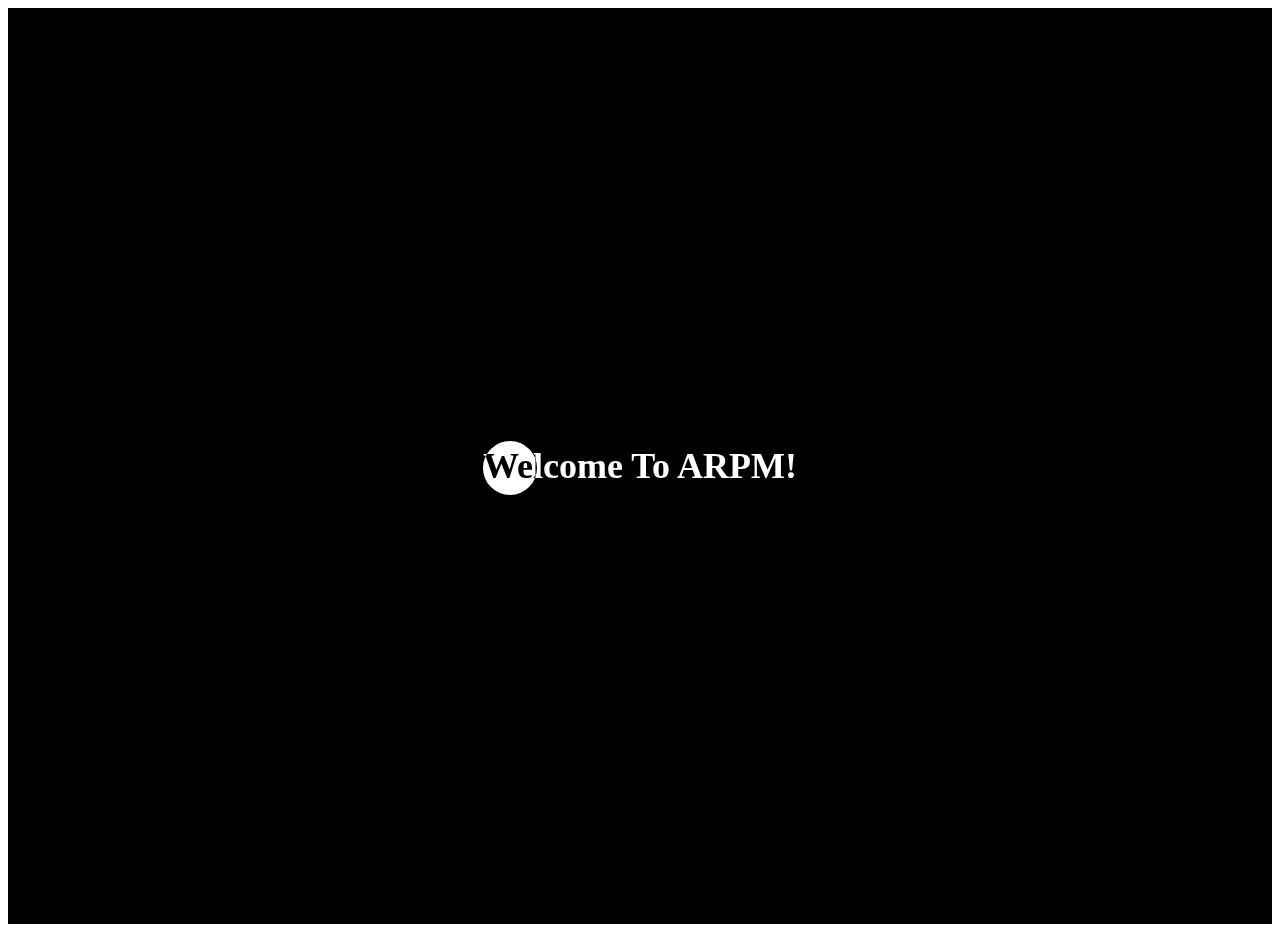
<file: task2/index.html>
<html lang="en">
<head>
  <meta charset="UTF-8">
  <meta name="viewport" content="width=device-width, initial-scale=1.0">
  <title>Text with Moving Circle</title>
  <link rel="stylesheet" href="index.css">
</head>
<body>
  <div class="wrapper">
    <div class="main_container">
        <h1 class="heading">Welcome To ARPM!</h1>
        <div class="rouneded-circle"></div>
      </div>
  </div>
</body>
</html>
</file>
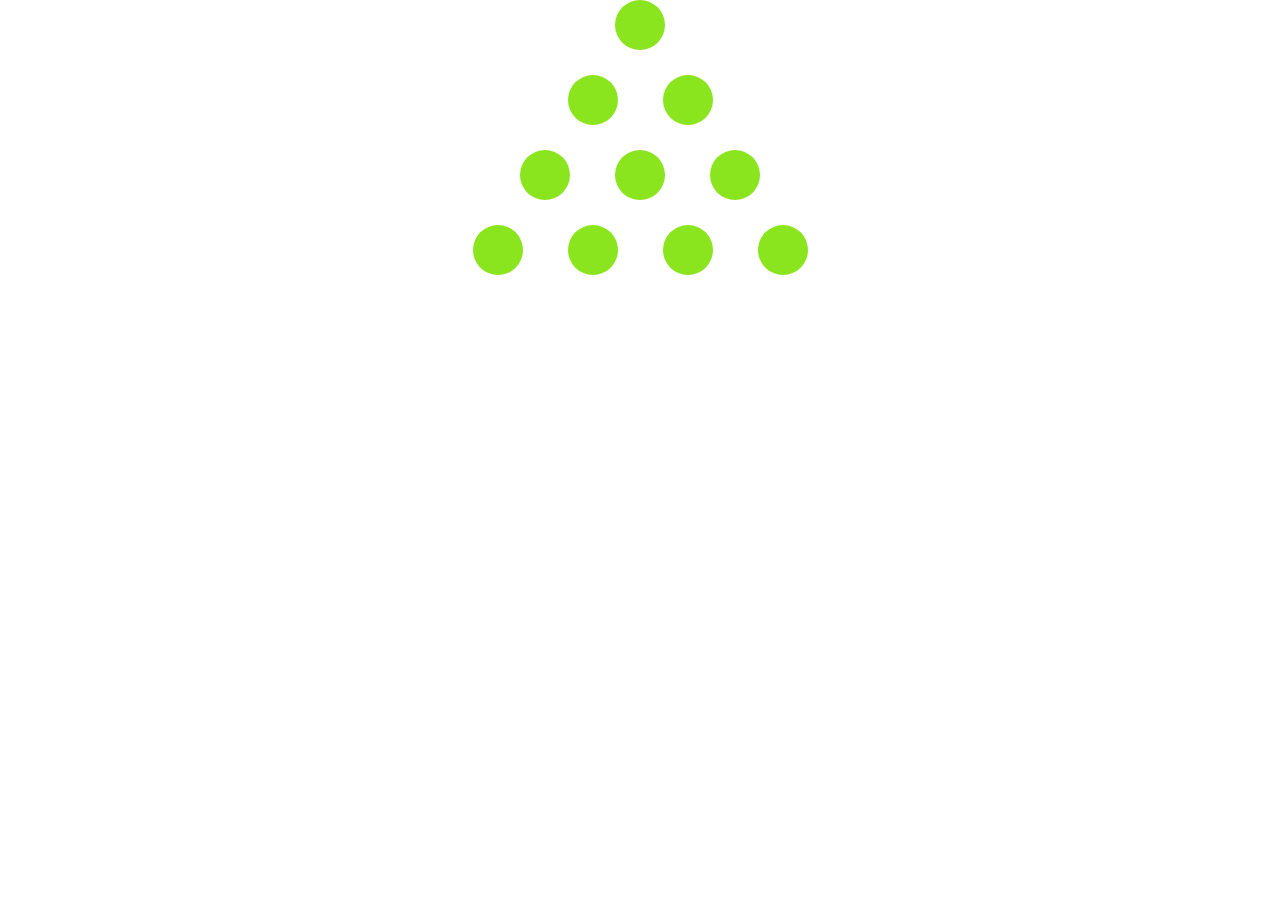
<file: task3/index.html>
<!DOCTYPE html>
<html lang="en">
<head>
  <title>Bootstrap Example</title>
  <meta charset="utf-8">
  <meta name="viewport" content="width=device-width, initial-scale=1">
  <link href="https://stackpath.bootstrapcdn.com/bootstrap/4.5.2/css/bootstrap.min.css" rel="stylesheet">
  <link rel="stylesheet" href="index.css">
</head>
<body>
  <div class="container">
    <div class="row justify-content-center pyramid">
      <div class="col-4 d-flex justify-content-center">
        <div class="box"></div>
      </div>
    </div>
    <div class="row justify-content-center pyramid">
      <div class="col-1 d-flex justify-content-center">
        <div class="box"></div>
      </div>
      <div class="col-1 d-flex justify-content-center">
        <div class="box"></div>
      </div>
    </div>
    <div class="row justify-content-center pyramid">
      <div class="col-1 d-flex justify-content-center">
        <div class="box"></div>
      </div>
      <div class="col-1 d-flex justify-content-center">
        <div class="box"></div>
      </div>
      <div class="col-1 d-flex justify-content-center">
        <div class="box"></div>
      </div>
    </div>
    <div class="row justify-content-center pyramid">
      <div class="col-1 d-flex justify-content-center">
        <div class="box"></div>
      </div>
      <div class="col-1 d-flex justify-content-center">
        <div class="box"></div>
      </div>
      <div class="col-1 d-flex justify-content-center">
        <div class="box"></div>
      </div>
      <div class="col-1 d-flex justify-content-center">
        <div class="box"></div>
      </div>
    </div>
  </div>
</body>
</html>
</file>
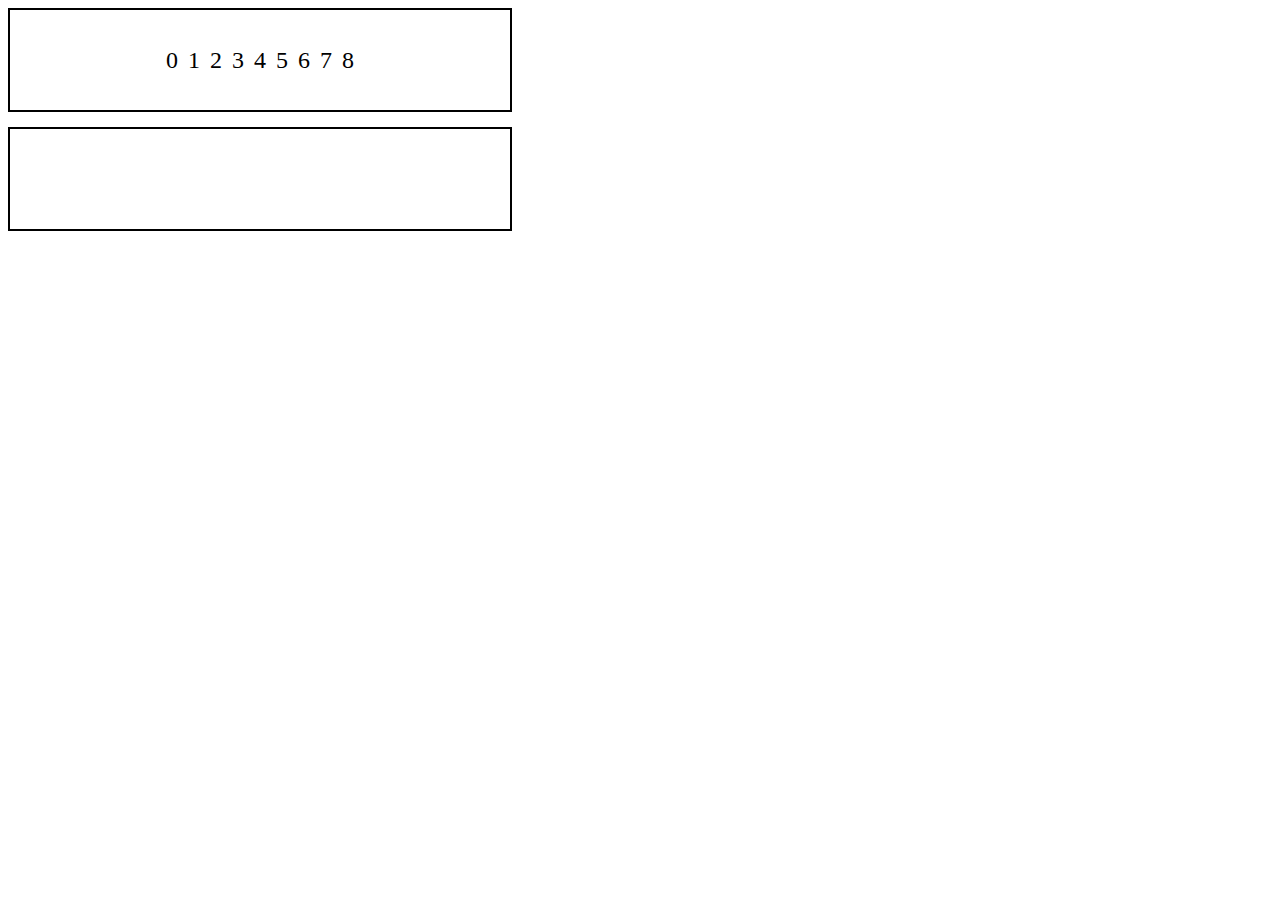
<file: task1.html>
<!DOCTYPE html>
<html lang="en">
<head>
<meta charset="UTF-8">
<meta name="viewport" content="width=device-width, initial-scale=1.0">
<title>Task 1</title>
<style>
  #starting-div, #ending-div {
    width: 500px;
    height: 100px;
    border: 2px solid black;
    margin-bottom: 15px;
    display: flex;
    justify-content: center;
    align-items: center;
  }
  .char {
    display: inline-block;
    font-size: 24px;
    margin: 0 5px;
  }
</style>
</head>
<body>
<div id="starting-div"></div>
<div id="ending-div"></div>

<script>
document.addEventListener('DOMContentLoaded', function() {
  const phrase = "012345678";
  const startingDiv = document.getElementById('starting-div');
  const endingDiv = document.getElementById('ending-div');

  function moveChar(char, destination, delay, index) {
    setTimeout(function() {
      destination.insertBefore(char, destination.childNodes[index]);
    }, delay * 1000);
  }

  let delay = 0;

  for (let i = 0; i < phrase.length; i++) {
    const char = document.createElement('span');
    char.className = 'char';
    char.textContent = phrase[i];
    startingDiv.appendChild(char);

    if (i % 2 === 0) {
      delay = 4 + ((i+1) * 1) + 1;        
      moveChar(char, endingDiv, delay, i);
    } else {
      delay = 4 + (i * 1);
      moveChar(char, endingDiv, delay, i);
    }
  }
});
</script>
</body>
</html>
</file>
<file: task2/index.css>
.wrapper {
  height: 100%;
  margin: 0;
  display: flex;
  align-items: center;
  justify-content: center;
      padding: 1rem;
    background: #000;
}
.main_container {
  position: relative;
}


.heading {
  font-size: 36px;
  font-weight: bold;
  color: #fff;
  z-index: 2;
}

.rouneded-circle {
    position: absolute;
    width: 50px;
    height: 50px;
    border-radius: 50%;
    background-color: #fff;
    animation: moveCircle 5s linear infinite;
    z-index: 3;
    top: 20px;
    border: 2px solid #fff;
    mix-blend-mode: difference;
}

@keyframes moveCircle {
  0% {
    left: 0;
  }
  50% {
    left: calc(100% - 50px);
  }
  100% {
    left: 0;
  }
}
</file>
<file: task3/index.css>
.row {
  margin-bottom: 1.563rem;
}

.row [class^="box"] {
  background-color: #8ae51e;
  padding: 0.313rem;
  border-radius: 6.25rem;
  width: 3.125rem;
  height: 3.125rem;
}
</file>
